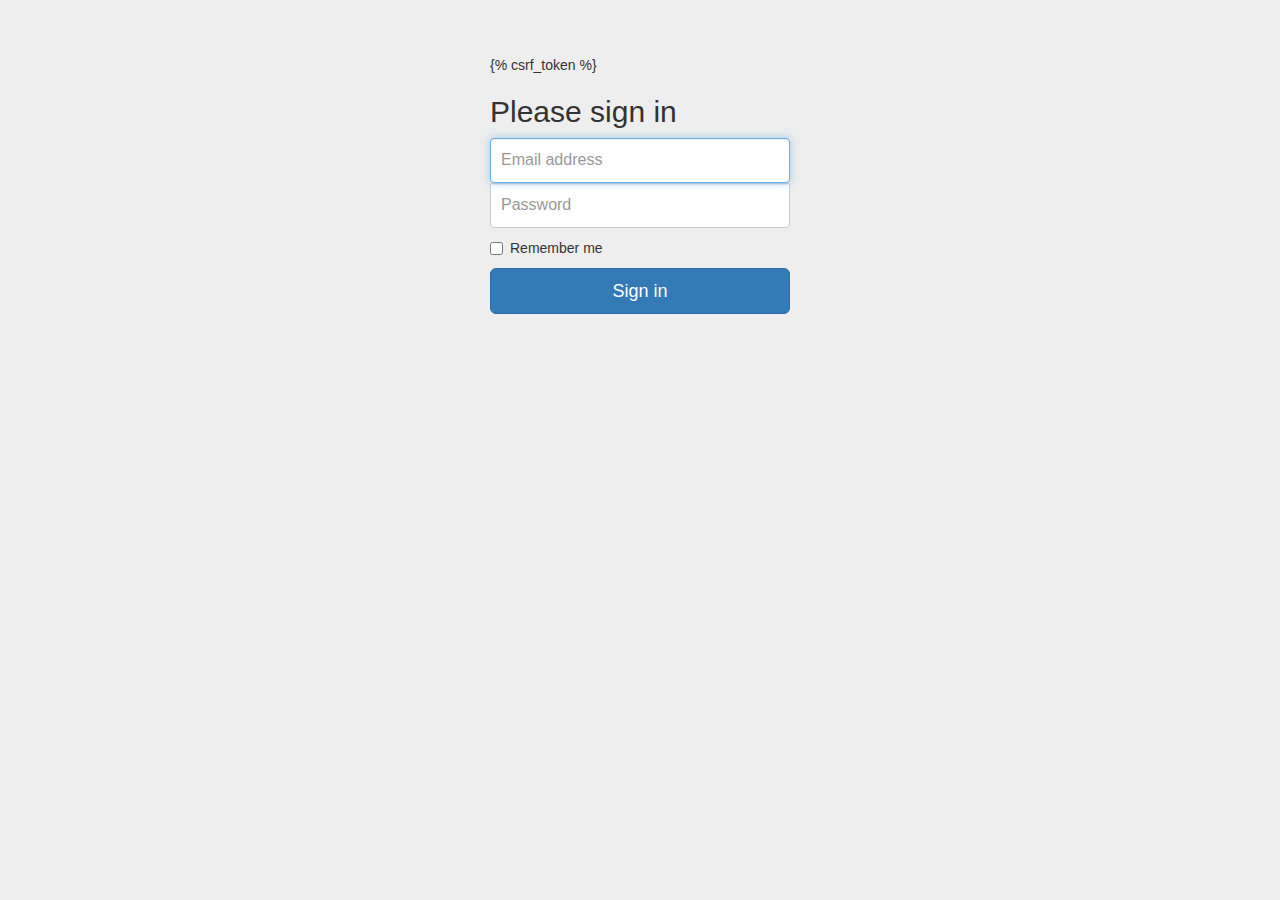
<file: home/templates/home/login.html>
<!DOCTYPE html>
<html lang="en">
  <head>
    <meta charset="utf-8">
    <meta http-equiv="X-UA-Compatible" content="IE=edge">
    <meta name="viewport" content="width=device-width, initial-scale=1">
    <!-- The above 3 meta tags *must* come first in the head; any other head content must come *after* these tags -->
    <meta name="description" content="">
    <meta name="author" content="">
    <link rel="icon" href="../../static/images/favicon.ico">

    <title>Signin For WhatEater</title>

    <!-- Bootstrap core CSS -->
    <link href="../../static/css/bootstrap.min.css" rel="stylesheet">

    <!-- IE10 viewport hack for Surface/desktop Windows 8 bug -->
    <link href="../../static/css/ie10-viewport-bug-workaround.css" rel="stylesheet">

    <!-- Custom styles for this template -->
    <link href="../../static/css/signin.css" rel="stylesheet">

    <!-- Just for debugging purposes. Don't actually copy these 2 lines! -->
    <!--[if lt IE 9]><script src="../../assets/js/ie8-responsive-file-warning.js"></script><![endif]-->
    <script src="../../static/js/ie-emulation-modes-warning.js"></script>

    <!-- HTML5 shim and Respond.js for IE8 support of HTML5 elements and media queries -->
    <!--[if lt IE 9]>
      <script src="https://oss.maxcdn.com/html5shiv/3.7.3/html5shiv.min.js"></script>
      <script src="https://oss.maxcdn.com/respond/1.4.2/respond.min.js"></script>
    <![endif]-->
  </head>

  <body>

    <div class="container">

      <form class="form-signin" method="post" enctype="multipart/form-data" action="">
          {% csrf_token %}
        <h2 class="form-signin-heading">Please sign in</h2>
        <label for="inputEmail" class="sr-only">Email address</label>
        <input type="text" name="username"id="inputEmail" class="form-control" placeholder="Email address" required autofocus>
        <label for="inputPassword" class="sr-only">Password</label>
        <input type="password" name="password" id="inputPassword" class="form-control" placeholder="Password" required>
        <div class="checkbox">
          <label>
            <input type="checkbox" value="remember-me"> Remember me
          </label>
        </div>
        <button class="btn btn-lg btn-primary btn-block" type="submit">Sign in</button>
      </form>

    </div> <!-- /container -->


    <!-- IE10 viewport hack for Surface/desktop Windows 8 bug -->
    <script src="../../static/js/ie10-viewport-bug-workaround.js"></script>
  </body>
</html>
</file>
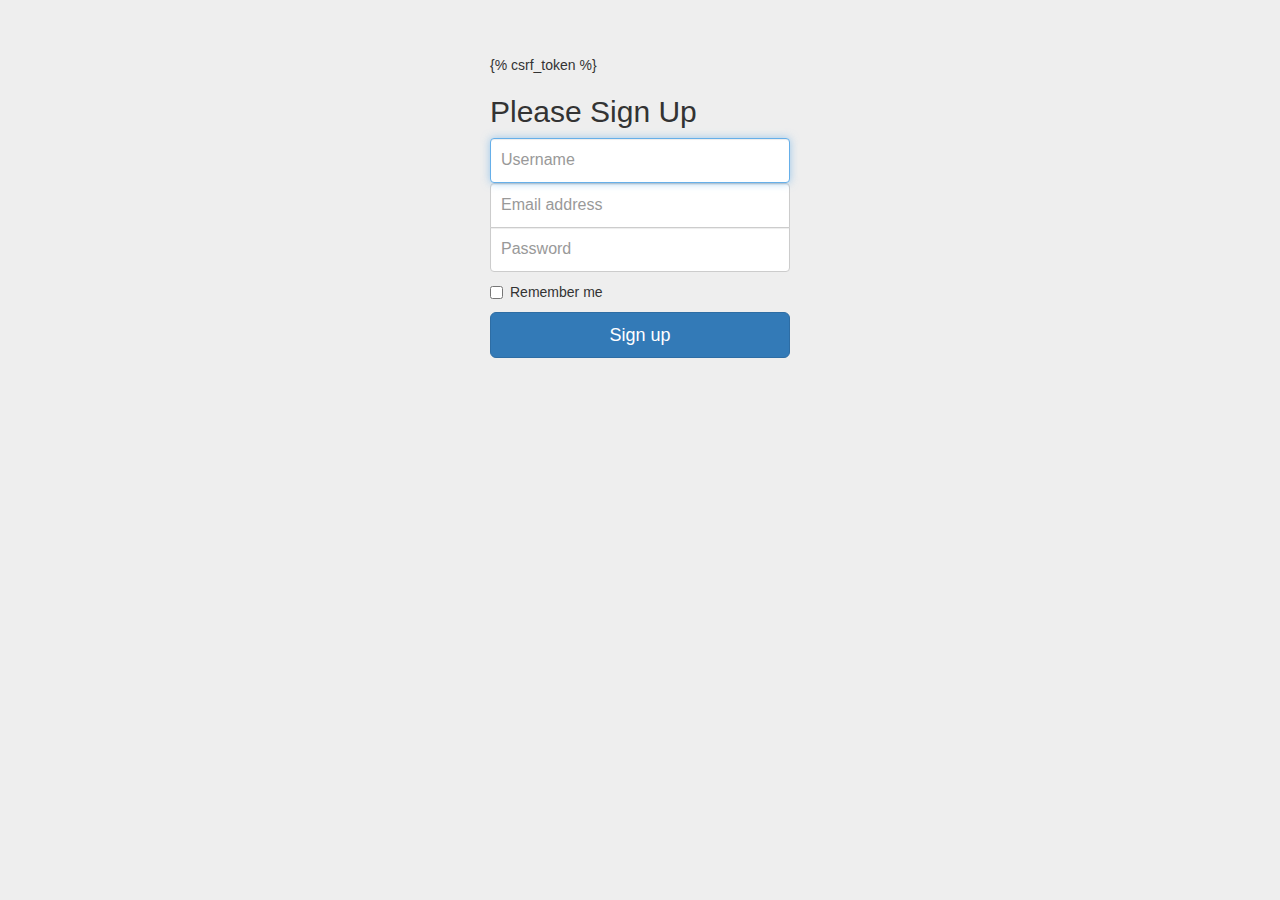
<file: home/templates/home/registration_form.html>
<!DOCTYPE html>
<html lang="en">
  <head>
    <meta charset="utf-8">
    <meta http-equiv="X-UA-Compatible" content="IE=edge">
    <meta name="viewport" content="width=device-width, initial-scale=1">
    <!-- The above 3 meta tags *must* come first in the head; any other head content must come *after* these tags -->
    <meta name="description" content="">
    <meta name="author" content="">
    <link rel="icon" href="../../static/images/favicon.ico">

    <title>Sign up for WhatEater</title>

    <!-- Bootstrap core CSS -->
    <link href="../../static/css/bootstrap.min.css" rel="stylesheet">

    <!-- IE10 viewport hack for Surface/desktop Windows 8 bug -->
    <link href="../../static/css/ie10-viewport-bug-workaround.css" rel="stylesheet">

    <!-- Custom styles for this template -->
    <link href="../../static/css/signin.css" rel="stylesheet">

    <!-- Just for debugging purposes. Don't actually copy these 2 lines! -->
    <!--[if lt IE 9]><script src="../../assets/js/ie8-responsive-file-warning.js"></script><![endif]-->
    <script src="../../static/js/ie-emulation-modes-warning.js"></script>

    <!-- HTML5 shim and Respond.js for IE8 support of HTML5 elements and media queries -->
    <!--[if lt IE 9]>
      <script src="https://oss.maxcdn.com/html5shiv/3.7.3/html5shiv.min.js"></script>
      <script src="https://oss.maxcdn.com/respond/1.4.2/respond.min.js"></script>
    <![endif]-->
  </head>

  <body>

    <div class="container">

      <form class="form-signin" method="post" enctype="multipart/form-data" action="">
          {% csrf_token %}
        <h2 class="form-signin-heading">Please Sign Up</h2>
        <label for="id_username" class="sr-only">Username</label>
        <input id="id_username" maxlength="30" name="username" type="text" class="form-control" placeholder="Username" required autofocus/>
        
        <label for="id_email" class="sr-only">Email address:</label>
        <input id="id_email" maxlength="254" name="email" type="email" class="form-control" placeholder="Email address" required autofocus/>
        
        <label for="id_password" class="sr-only">Password</label>
        <input id="id_password" name="password" type="password" class="form-control" placeholder="Password" required autofocus/>
        <div class="checkbox">
          <label>
            <input type="checkbox" value="remember-me"> Remember me
          </label>
        </div>
        <button class="btn btn-lg btn-primary btn-block" type="submit">Sign up</button>
      </form>

    </div> <!-- /container -->


    <!-- IE10 viewport hack for Surface/desktop Windows 8 bug -->
    <script src="../../static/js/ie10-viewport-bug-workaround.js"></script>
  </body>
</html>
</file>
<file: home/static/css/signin.css>
body {
  padding-top: 40px;
  padding-bottom: 40px;
  background-color: #eee;
}

.form-signin {
  max-width: 330px;
  padding: 15px;
  margin: 0 auto;
}
.form-signin .form-signin-heading,
.form-signin .checkbox {
  margin-bottom: 10px;
}
.form-signin .checkbox {
  font-weight: normal;
}
.form-signin .form-control {
  position: relative;
  height: auto;
  -webkit-box-sizing: border-box;
     -moz-box-sizing: border-box;
          box-sizing: border-box;
  padding: 10px;
  font-size: 16px;
}
.form-signin .form-control:focus {
  z-index: 2;
}
.form-signin input[type="email"] {
  margin-bottom: -1px;
  border-bottom-right-radius: 0;
  border-bottom-left-radius: 0;
}
.form-signin input[type="password"] {
  margin-bottom: 10px;
  border-top-left-radius: 0;
  border-top-right-radius: 0;
}
</file>
<file: home/static/css/ie10-viewport-bug-workaround.css>
/*!
 * IE10 viewport hack for Surface/desktop Windows 8 bug
 * Copyright 2014-2015 Twitter, Inc.
 * Licensed under MIT (https://github.com/twbs/bootstrap/blob/master/LICENSE)
 */

/*
 * See the Getting Started docs for more information:
 * http://getbootstrap.com/getting-started/#support-ie10-width
 */
@-ms-viewport     { width: device-width; }
@-o-viewport      { width: device-width; }
@viewport         { width: device-width; }
</file>
